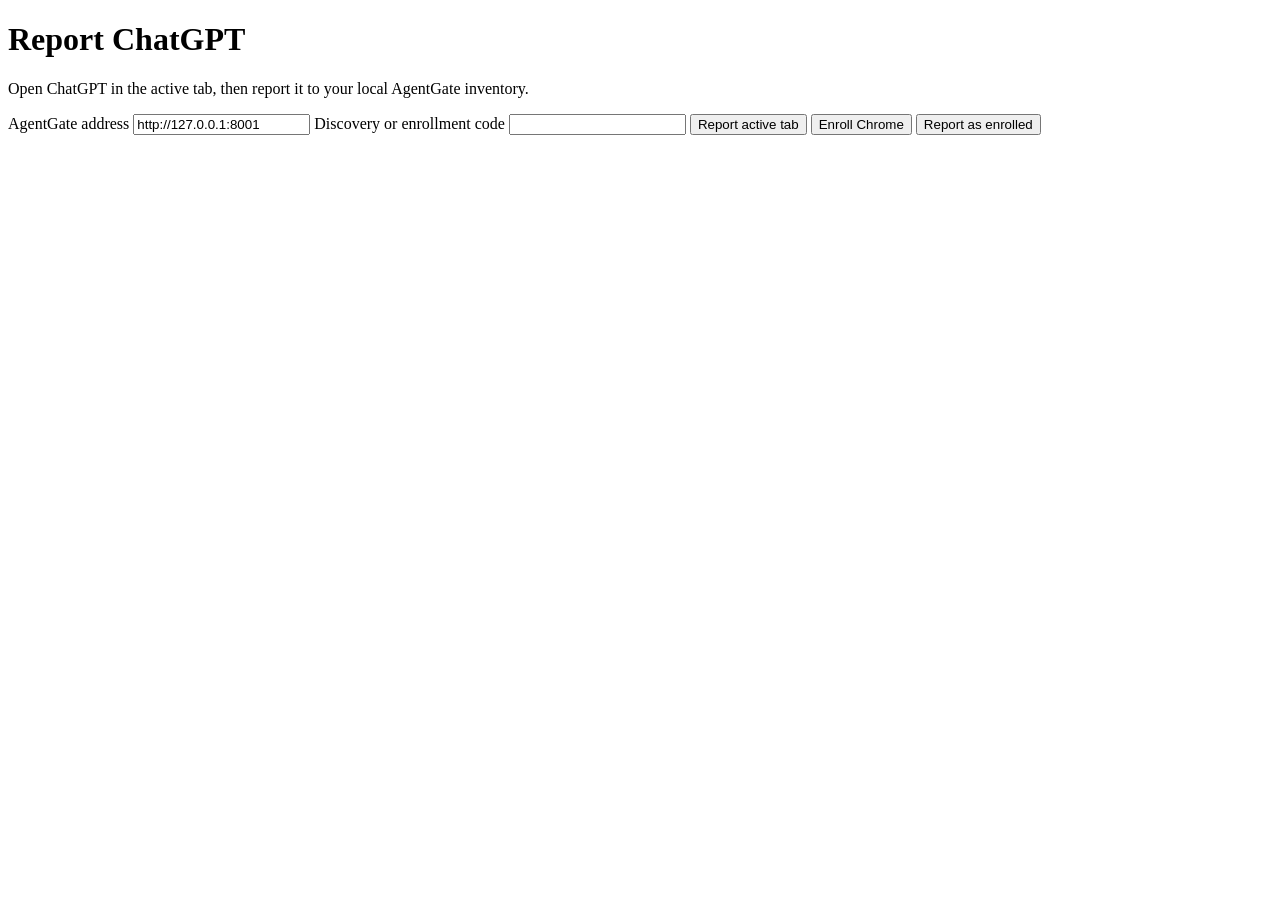
<file: connectors/chrome/popup.html>
<!doctype html>
<html lang="en">
<head>
  <meta charset="utf-8">
  <meta name="viewport" content="width=device-width, initial-scale=1">
  <title>AgentGate Browser Discovery</title>
  <script src="popup.js" defer></script>
</head>
<body>
  <h1>Report ChatGPT</h1>
  <p>Open ChatGPT in the active tab, then report it to your local AgentGate inventory.</p>
  <form id="report">
    <label for="gateway">AgentGate address</label>
    <input id="gateway" type="url" value="http://127.0.0.1:8001" required>
    <label for="code">Discovery or enrollment code</label>
    <input id="code" type="password" autocomplete="off">
    <button value="observe">Report active tab</button>
    <button value="enroll">Enroll Chrome</button>
    <button value="paired">Report as enrolled</button>
  </form>
  <p id="result" role="status"></p>
</body>
</html>
</file>
